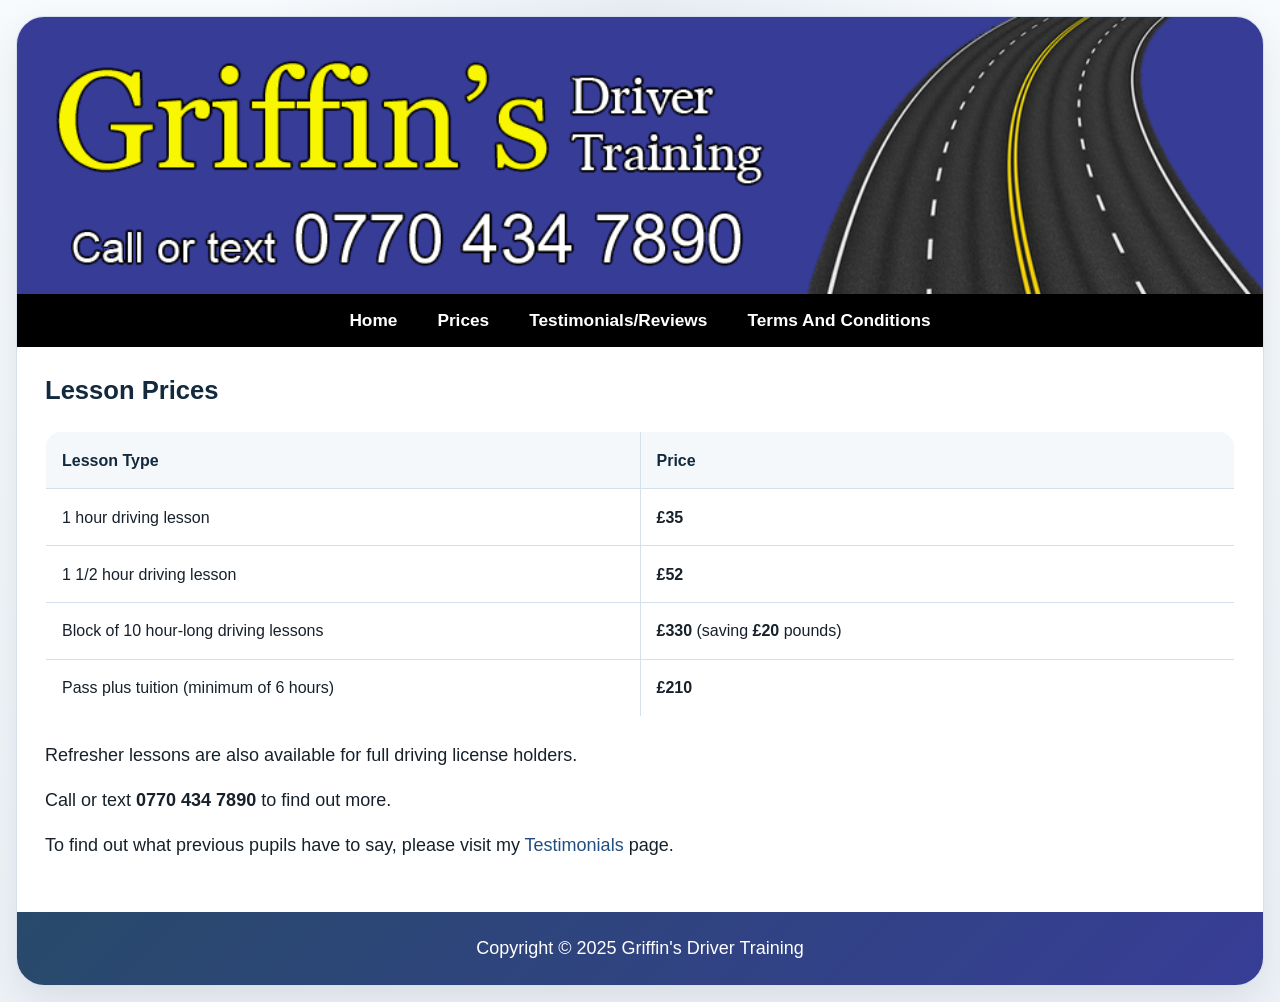
<file: driving.html>
<!DOCTYPE html>
<html lang="en">
<head>
	<meta charset="utf-8">
	<meta name="viewport" content="width=device-width, initial-scale=1">
	<meta name="keywords" content="Driving lessons, Driving lessons Bexhill, Driving lessons Hastings, Driving lessons Battle, Bexhill-on-sea, Driver training, Driving instructors, St-Leonards-on-sea, Griffins Driver Training, Griffins Driving">
	<meta name="description" content="Driving instructor offering various types of driving lessons in Hastings, Bexhill, Battle and St Leonards at great rates!">
	<title>Prices - Griffin's Driver Training</title>
	<link rel="stylesheet" href="css/main.css"/>
	<link rel="icon" href="imgs/griffinsIcon.ico"/>
	<script type="text/javascript">
	  var _gaq = _gaq || [];
	  _gaq.push(['_setAccount', 'UA-37429030-1']);
	  _gaq.push(['_trackPageview']);
	  (function() {
		var ga = document.createElement('script'); ga.type = 'text/javascript'; ga.async = true;
		ga.src = ('https:' == document.location.protocol ? 'https://ssl' : 'http://www') + '.google-analytics.com/ga.js';
		var s = document.getElementsByTagName('script')[0]; s.parentNode.insertBefore(ga, s);
	  })();
	</script>
</head>
<body>
	<div id="wrapper">
		<header>
			<img id="main-banner" src="imgs/banner-main.png" alt="Griffins Driver Training, driving lessons in Bexhill, Hastings, Battle and St Leonards. Call 07704347890 now.">
		</header>
		<nav>
			<ul>
				<li><a href="index.html">Home</a></li>
				<li><a href="#">Prices</a></li>
				<li><a href="testimonials.html">Testimonials/Reviews</a></li>
				<li><a href="tac.html">Terms And Conditions</a></li>
			</ul>
		</nav>
		<article id="main-article">
			<header>
				<h2>Lesson Prices</h2>
			</header>
			<section>
				<table>
					<tr>
						<th>Lesson Type</th>
						<th>Price</th>
					</tr>
					<tr>
						<td>1 hour driving lesson </td>
						<td><strong>&pound;35</strong></td>
					</tr>
					<tr>
						<td>1 1/2 hour driving lesson </td>
						<td><strong>&pound;52</strong></td>
					</tr>
				    <tr>
						<td>Block of 10 hour-long driving lessons </td>
						<td><strong>&pound;330</strong> (saving <strong>&pound;20</strong> pounds)</td>
                    </tr>
					<tr>
						<td>Pass plus tuition (minimum of 6 hours)</td>
						<td><strong>&pound;210</strong></td>
					</tr>
                </table>

				<p> Refresher lessons are also available for full driving license holders. </p>
				<p> Call or text <strong>0770 434 7890</strong> to find out more. </p>
				<p> To find out what previous pupils have to say, please visit my <a href="testimonials.html">Testimonials</a> page. </p>
            </section>
		</article>
		<footer>
			Copyright &copy; 2025 Griffin's Driver Training
		</footer>
	</div>
</body>
</html>
</file>
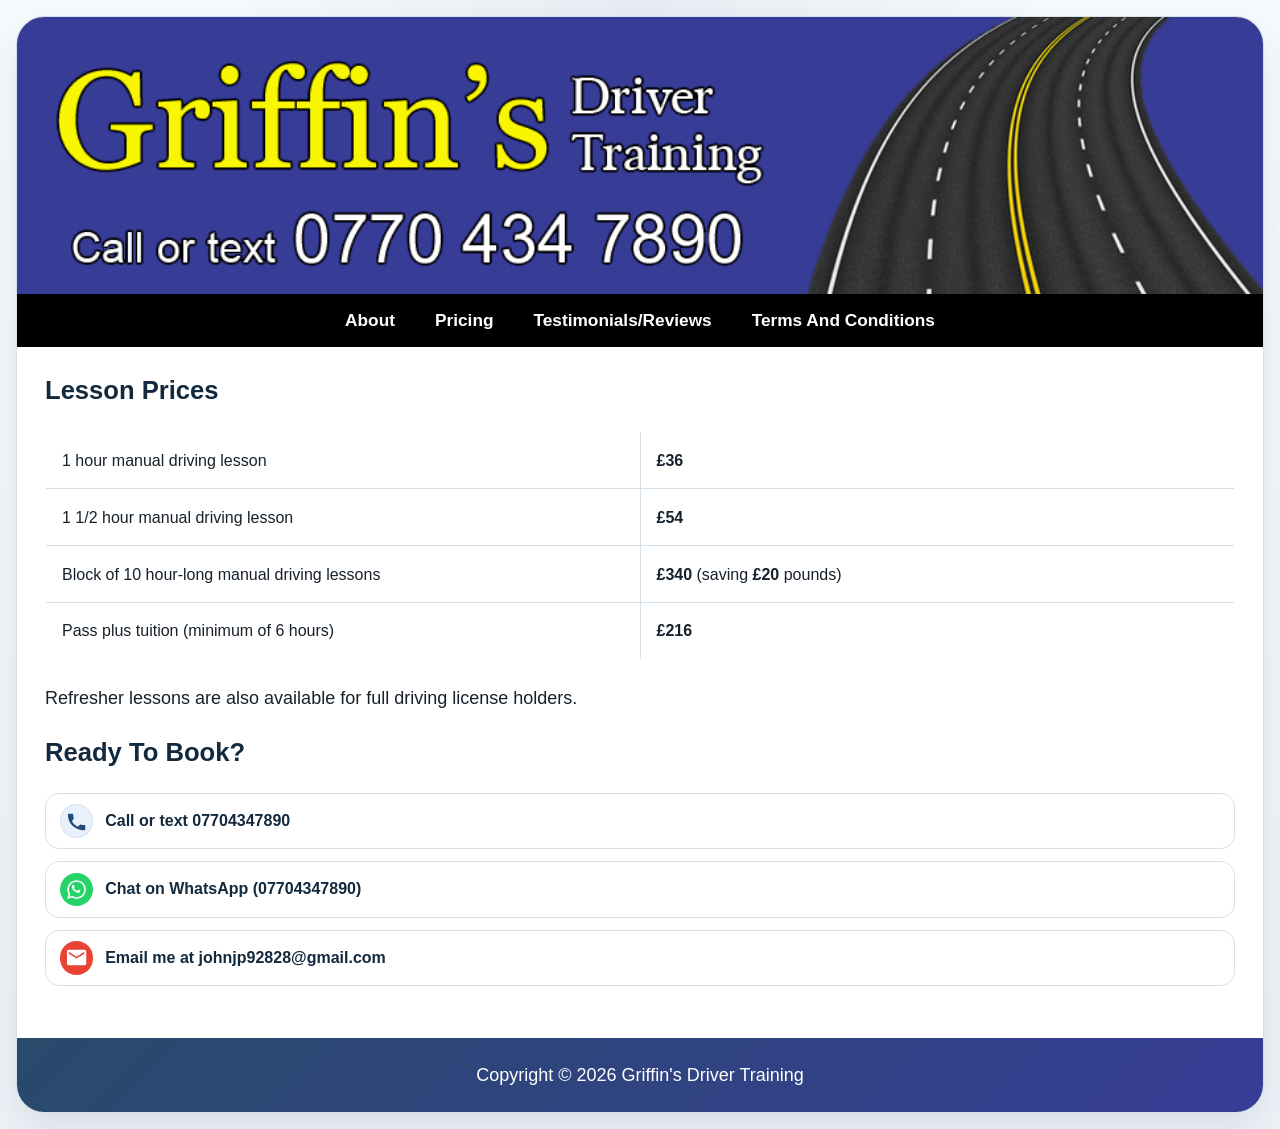
<file: pricing.html>
<!DOCTYPE html>
<html lang="en">

<head>
    <meta charset="utf-8">
    <meta name="viewport" content="width=device-width, initial-scale=1">
    <meta name="keywords"
        content="Driving lessons, Driving lessons Bexhill, Driving lessons Hastings, Driving lessons Battle, Bexhill-on-sea, Driver training, Driving instructors, St-Leonards-on-sea, Griffins Driver Training, Griffins Driving">
    <meta name="description"
        content="Driving instructor offering various types of driving lessons in Hastings, Bexhill, Battle and St Leonards at great rates!">
    <title>Pricing - Griffin's Driver Training</title>
    <link rel="stylesheet" href="css/main.css">
    <link rel="icon" href="imgs/griffinsIcon.ico">
</head>

<body>
    <div id="wrapper">
        <header>
            <img id="main-banner" src="imgs/banner-main.png"
                alt="Griffins Driver Training, driving lessons in Bexhill, Hastings, Battle and St Leonards. Call 07704347890 now.">
        </header>
        <nav>
            <ul>
                <li><a href="index.html">About</a></li>
                <li><a href="#">Pricing</a></li>
                <li><a href="testimonials.html">Testimonials/Reviews</a></li>
                <li><a href="tac.html">Terms And Conditions</a></li>
            </ul>
        </nav>
        <article id="main-article">
            <section>
                <header>
                    <h2>Lesson Prices</h2>
                </header>

                <table>
                    <tr>
                        <td>1 hour manual driving lesson </td>
                        <td><strong>&pound;36</strong></td>
                    </tr>
                    <tr>
                        <td>1 1/2 hour manual driving lesson </td>
                        <td><strong>&pound;54</strong></td>
                    </tr>
                    <tr>
                        <td>Block of 10 hour-long manual driving lessons </td>
                        <td><strong>&pound;340</strong> (saving <strong>&pound;20</strong> pounds)</td>
                    </tr>
                    <tr>
                        <td>Pass plus tuition (minimum of 6 hours)</td>
                        <td><strong>&pound;216</strong></td>
                    </tr>
                </table>

                <p> Refresher lessons are also available for full driving license holders. </p>
            </section>

            <section id="social-media" class="links">
                <header>
                    <h2>Ready To Book?</h2>
                </header>

                <a class="social-link" href="tel:07704347890" aria-label="Call Griffin's Driver Training">
                    <span class="social-link__icon social-link__icon--phone">
                        <svg viewBox="0 0 24 24" aria-hidden="true">
                            <path
                                d="M6.62 10.79a15.46 15.46 0 0 0 6.59 6.59l2.2-2.2c.27-.27.67-.36 1.02-.24 1.12.37 2.33.57 3.57.57.55 0 1 .45 1 1V20c0 .55-.45 1-1 1C10.07 21 3 13.93 3 5c0-.55.45-1 1-1h3.5c.55 0 1 .45 1 1 0 1.24.2 2.45.57 3.57.11.35.03.74-.25 1.02l-2.2 2.2z" />
                        </svg>
                    </span>
                    <span>Call or text 07704347890</span>
                </a>

                <a class="social-link" href="https://wa.me/447704347890" target="_blank" rel="noopener noreferrer"
                    aria-label="Contact Griffin's Driver Training on WhatsApp">
                    <span class="social-link__icon social-link__icon--whatsapp">
                        <svg viewBox="0 0 32 32" aria-hidden="true">
                            <path transform="translate(1.4 0)"
                                d="M19.11 17.23c-.29-.15-1.72-.85-1.98-.95-.26-.09-.45-.14-.64.15-.19.28-.74.95-.91 1.14-.17.19-.33.21-.62.07-.29-.15-1.2-.44-2.29-1.41-.85-.76-1.42-1.69-1.59-1.97-.16-.29-.02-.45.12-.59.13-.13.29-.33.43-.5.14-.17.19-.29.29-.48.09-.19.05-.36-.02-.5-.07-.15-.64-1.55-.88-2.12-.23-.55-.47-.47-.64-.48h-.55c-.19 0-.5.07-.76.36-.26.28-1 1-.99 2.43 0 1.43 1.03 2.8 1.17 2.99.14.19 2.02 3.09 4.89 4.33.68.29 1.21.47 1.63.61.68.22 1.29.19 1.78.12.54-.08 1.72-.7 1.96-1.37.24-.67.24-1.25.17-1.37-.07-.12-.26-.19-.55-.33z" />
                            <path
                                d="M16.02 3.2c-7.07 0-12.8 5.7-12.8 12.73 0 2.25.59 4.45 1.71 6.39L3.1 28.8l6.68-1.75a12.83 12.83 0 0 0 6.24 1.61h.01c7.06 0 12.79-5.7 12.79-12.73A12.7 12.7 0 0 0 16.02 3.2zm0 23.31h-.01a10.7 10.7 0 0 1-5.45-1.5l-.39-.23-3.97 1.04 1.06-3.86-.25-.4a10.54 10.54 0 0 1-1.63-5.63c0-5.86 4.79-10.63 10.68-10.63 2.85 0 5.52 1.1 7.54 3.11a10.5 10.5 0 0 1 3.13 7.52c0 5.86-4.8 10.63-10.71 10.63z" />
                        </svg>
                    </span>
                    <span>Chat on WhatsApp (07704347890)</span>
                </a>

                <a class="social-link social-link--full" href="mailto:johnjp92828@gmail.com"
                    aria-label="Email Griffin's Driver Training">
                    <span class="social-link__icon social-link__icon--email">
                        <svg viewBox="0 0 24 24" aria-hidden="true">
                            <path
                                d="M20 4H4a2 2 0 0 0-2 2v12a2 2 0 0 0 2 2h16a2 2 0 0 0 2-2V6a2 2 0 0 0-2-2zm0 4.03-8 4.99-8-4.99V6l8 5 8-5v2.03z" />
                        </svg>
                    </span>
                    <span>Email me at johnjp92828@gmail.com</span>
                </a>
            </section>
        </article>
        <footer>
            Copyright &copy; 2026 Griffin's Driver Training
        </footer>
    </div>
</body>

</html>
</file>
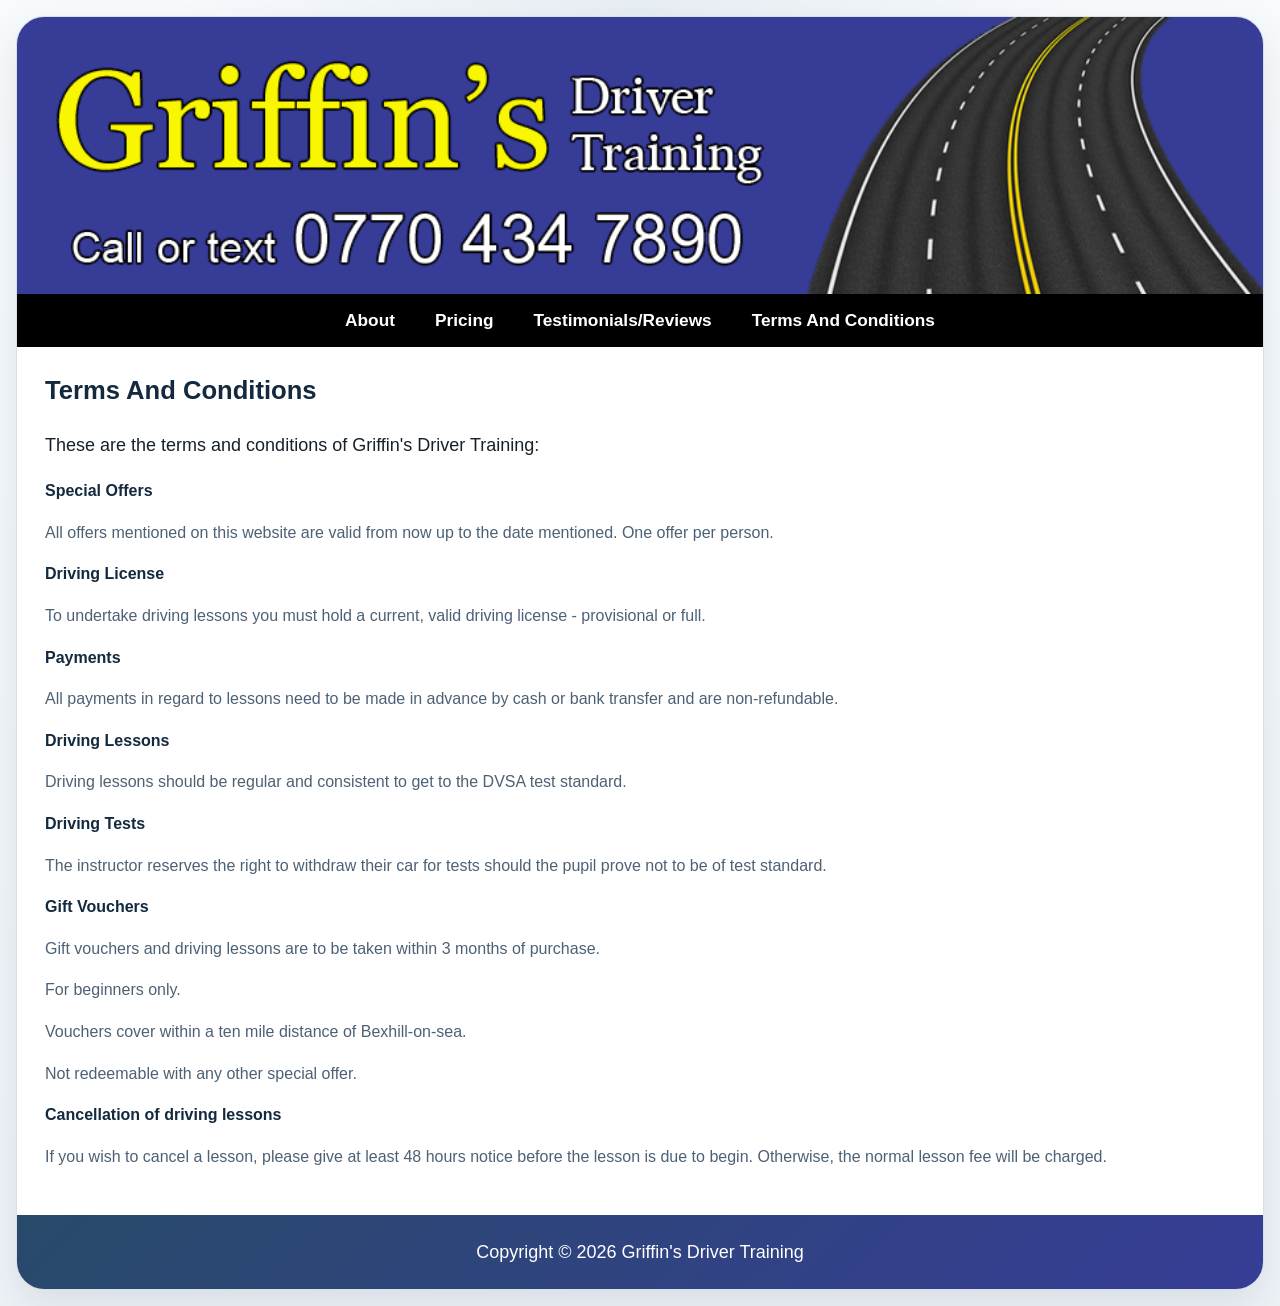
<file: tac.html>
<!DOCTYPE html>
<html lang="en">
<head>
	<meta charset="utf-8">
	<meta name="viewport" content="width=device-width, initial-scale=1">
	<meta name="keywords" content="Driving lessons, Driving lessons Bexhill, Driving lessons Hastings, Driving lessons Battle, Bexhill-on-sea, Driver training, Driving instructors, St-Leonards-on-sea, Griffins Driver Training, Griffins Driving">
	<meta name="description" content="Driving instructor offering various types of driving lessons in Hastings, Bexhill, Battle and St Leonards at great rates!">
	<title>Terms And Conditions - Griffin's Driver Training</title>
	<link rel="stylesheet" href="css/main.css">
	<link rel="icon" href="imgs/griffinsIcon.ico">
</head>
<body>
	<div id="wrapper">
		<header>
			<img id="main-banner" src="imgs/banner-main.png" alt="Griffins Driver Training, driving lessons in Bexhill, Hastings, Battle and St Leonards. Call 07704347890 now.">
		</header>
		<nav>
			<ul>
				<li><a href="index.html">About</a></li>
				<li><a href="pricing.html">Pricing</a></li>
				<li><a href="testimonials.html">Testimonials/Reviews</a></li>
				<li><a href="#">Terms And Conditions</a></li>
			</ul>
		</nav>
		<article id="main-article">
			<header>
				<h2>Terms And Conditions</h2>
			</header>
			<p> These are the terms and conditions of Griffin's Driver Training: </p>
			<dl>
				<dt>Special Offers</dt>
					<dd>All offers mentioned on this website are valid from now up to the date mentioned. One offer per person.</dd>
				<dt>Driving License</dt>
					<dd>To undertake driving lessons you must hold a current, valid driving license - provisional or full.</dd>
				<dt>Payments</dt>
					<dd> All payments in regard to lessons need to be made in advance by cash or bank transfer and are non-refundable.</dd>
                <dt>Driving Lessons</dt>
                    <dd>Driving lessons should be regular and consistent to get to the DVSA test standard.</dd>
				<dt>Driving Tests</dt>
					<dd>The instructor reserves the right to withdraw their car for tests should the pupil prove not to be of test standard.</dd>
				<dt>Gift Vouchers</dt>
					<dd>Gift vouchers and driving lessons are to be taken within 3 months of purchase.</dd>
					<dd>For beginners only.</dd>
					<dd>Vouchers cover within a ten mile distance of Bexhill-on-sea.</dd>
					<dd>Not redeemable with any other special offer.</dd>
				<dt>Cancellation of driving lessons</dt>
					<dd>If you wish to cancel a lesson, please give at least 48 hours notice before the lesson is due to begin. Otherwise, the normal lesson fee will be charged.</dd>
			</dl>
		</article>
		<footer>
			Copyright &copy; 2026 Griffin's Driver Training
		</footer>
	</div>
</body>
</html>
</file>
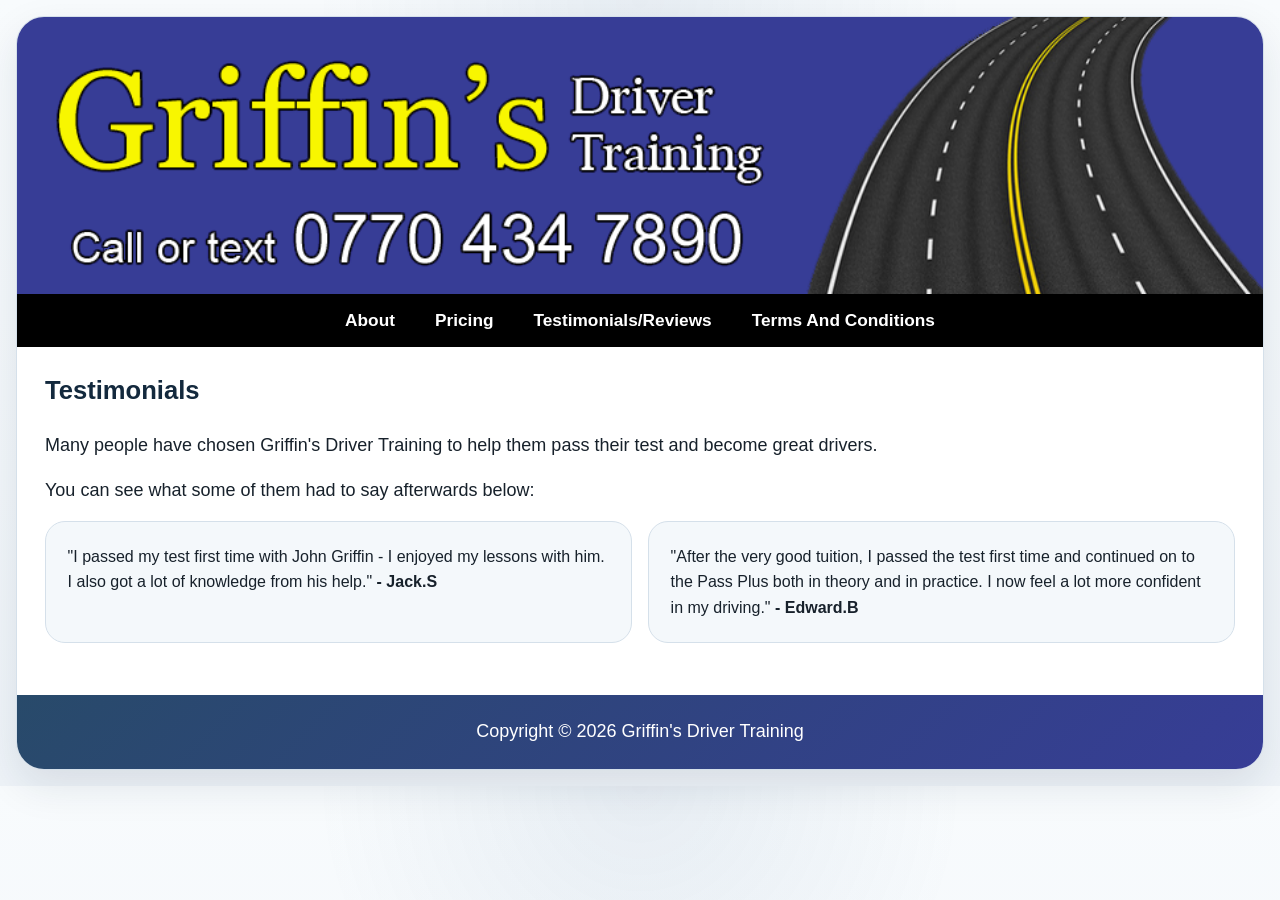
<file: testimonials.html>
<!DOCTYPE html>
<html lang="en">
<head>
	<meta charset="utf-8">
	<meta name="viewport" content="width=device-width, initial-scale=1">
	<meta name="keywords" content="Driving lessons, Driving lessons Bexhill, Driving lessons Hastings, Driving lessons Battle, Bexhill-on-sea, Driver training, Driving instructors, St-Leonards-on-sea, Griffins Driver Training, Griffins Driving">
	<meta name="description" content="Driving instructor offering various types of driving lessons in Hastings, Bexhill, Battle and St Leonards at great rates!">
	<title>Testimonials - Griffin's Driver Training</title>
	<link rel="stylesheet" href="css/main.css">
	<link rel="icon" href="imgs/griffinsIcon.ico">
</head>
<body>
	<div id="wrapper">
		<header>
			<img id="main-banner" src="imgs/banner-main.png" alt="Griffins Driver Training, driving lessons in Bexhill, Hastings, Battle and St Leonards. Call 07704347890 now.">
		</header>
		<nav>
			<ul>
				<li><a href="index.html">About</a></li>
				<li><a href="pricing.html">Pricing</a></li>
				<li><a href="#">Testimonials/Reviews</a></li>
				<li><a href="tac.html">Terms And Conditions</a></li>
			</ul>
		</nav>
		<article id="main-article">
			<header>
				<h2>Testimonials</h2>
			</header>
			<p> Many people have chosen Griffin's Driver Training to help them pass their test and become great drivers. </p>
			<p> You can see what some of them had to say afterwards below: </p>
				<section id="testimonial-slideshow">
					<section class="testimonial-slide">
						<p class="testimonial"> "I passed my test first time with John Griffin - I enjoyed my lessons with him. I also got a lot of knowledge from his help." <strong>- Jack.S</strong> </p>
						<p class="testimonial"> "After the very good tuition, I passed the test first time and continued on to the Pass Plus both in theory and in practice. I now feel a lot more confident in my driving." <strong>- Edward.B</strong> </p>
					</section>
					<section class="testimonial-slide">
						<p class="testimonial"> "I passed first time and couldn't have done it without John - he's an absolute legend."<strong>- Barney.C</strong></p>
						<p class="testimonial"> "Thanks John, Passed It! Helped me to gain more confidence in myself. Now look forward to the Passplus!" <strong>- Adam.F</strong> </p>
					</section>
					<section class="testimonial-slide">
						<p class="testimonial"> "I passed first time with John - excellent teacher and I feel very confident with driving now."<strong>- Callum.C</strong> </p>
						<p class="testimonial"> "Passed first time. Thanks John for all your help. I would advise other learners to use you. Thank you very much." <strong>- Jamie.S</strong> </p>
					</section>
					<section class="testimonial-slide">
						<p class="testimonial"> "I passed my test first time with John, lessons were good and everything was taught thoroughly." <strong>- Beth.H</strong> </p>
						<p class="testimonial"> "Thank you John - passed my driving test with your help. He was very thorough with the lessons and also very patient. Now feel very safe on the roads." <strong>- Patrick.B</strong> </p>
					</section>
					<section class="testimonial-slide">
						<p class="testimonial"> "Passed first time because of John's thorough teaching and attention to detail. I look forward to doing the pass-plus to improve further." <strong>- Matt.E</strong> </p>
						<p class="testimonial"> "Fantastic driving instructor - thorough and calm tuition, and would recommend to anyone looking. Looking forward to doing my pass-plus." <strong>- Andy.C</strong> </p>
					</section>
					<section class="testimonial-slide">
						<p class="testimonial"> "I passed my driving test with John and feel very confident driving now." <strong>- Thomas.S</strong> </p>
						<p class="testimonial"> "Thanks to John's work, I passed first time! Thank you!" <strong>- Julia.F</strong> </p>
					</section>
				</section>
			</article>
		<footer>
			Copyright &copy; 2026 Griffin's Driver Training
		</footer>
	</div>
	<script src="js/testimonials.js"></script>
</body>
</html>
</file>
<file: css/main.css>
:root {
    --bg: #eef3f8;
    --surface: #ffffff;
    --surface-muted: #f4f8fb;
    --text: #17212b;
    --muted: #4d6175;
    --brand: #1f4f82;
    --brand-dark: #13293d;
    --accent: #f2b705;
    --border: #d5e0ea;
    --shadow: 0 16px 40px rgba(19, 41, 61, 0.1);
    --radius: 20px;
    --content-width: 1500px;
}

*,
*::before,
*::after {
    box-sizing: border-box;
}

html {
    scroll-behavior: smooth;
}

body {
    margin: 0;
    font-family: "Open Sans", "Segoe UI", sans-serif;
    font-size: 18px;
    line-height: 1.6;
    color: var(--text);
    background:
        radial-gradient(circle at top, rgba(31, 79, 130, 0.08), transparent 32%),
        linear-gradient(180deg, #f8fbfd 0%, var(--bg) 100%);
}

img {
    display: block;
    max-width: 100%;
    height: auto;
}

a {
    color: var(--brand);
    text-decoration: none;
}

a:hover,
a:focus-visible {
    color: var(--brand-dark);
}

p {
    margin: 0 0 1rem;
}

h2,
h3,
dt,
dd {
    margin: 0 0 1rem;
}

h2 {
    font-size: 1.6rem;
    line-height: 1.25;
}

h3 {
    font-size: 1.25rem;
    line-height: 1.3;
}

ul {
    margin: 0;
    padding: 0;
    list-style: none;
}

dl {
    padding: 0;
}

dt {
    font-weight: 700;
    color: var(--brand-dark);
}

dd {
    color: var(--muted);
}

#wrapper {
    width: min(calc(100% - 2rem), var(--content-width));
    margin: 1rem auto;
    display: flex;
    flex-wrap: wrap;
    background: var(--surface);
    border: 1px solid var(--border);
    border-radius: 28px;
    overflow: hidden;
    box-shadow: var(--shadow);
}

#wrapper > header,
#wrapper > nav,
#wrapper > article,
#wrapper > aside,
#wrapper > footer {
    width: 100%;
}

nav {
    background: #000;
    padding: 0.25rem 1rem;
}

nav ul {
    display: flex;
    flex-wrap: wrap;
    justify-content: center;
    gap: 0.5rem;
}

nav li {
    margin: 0;
}

nav a {
    display: inline-flex;
    align-items: center;
    justify-content: center;
    min-height: 44px;
    padding: 0.55rem 1rem;
    border-radius: 999px;
    color: #fff;
    font-size: 1.08rem;
    font-weight: 600;
    transition: background-color 0.2s ease, color 0.2s ease;
}

nav a:hover,
nav a:focus-visible {
    color: #111;
    background: var(--accent);
}

table {
    width: 100%;
    border-collapse: collapse;
    margin: 1.5rem 0;
    overflow: hidden;
    border-radius: 16px;
    border: 1px solid var(--border);
}

td,
th {
    width: 50%;
    padding: 0.95rem 1rem;
    border: 1px solid var(--border);
    text-align: left;
    vertical-align: top;
    font-size: 1rem;
}

th {
    background: var(--surface-muted);
    color: var(--brand-dark);
}

aside {
    padding: 0 1.5rem 1.5rem;
}

aside > article {
    margin: 0 0 1.25rem;
    text-align: center;
    padding: 1.25rem;
    border: 1px solid var(--border);
    border-radius: var(--radius);
    background: var(--surface-muted);
}

footer {
    text-align: center;
    padding: 1.4rem;
    color: #fff;
    background: linear-gradient(135deg, #284a6a, #373d96);
}

#main-banner {
    width: 100%;
}

#main-article,
#main-article-index {
    padding: 1.75rem;
}

#main-article-index section,
#main-article section,
#main-article-index > header,
#main-article > header {
    margin-bottom: 1.5rem;
}

#main-article h2,
#main-article-index h2,
aside h2 {
    margin-bottom: 0.75rem;
    color: var(--brand-dark);
}

aside,
.testimonial,
dd,
dt {
    font-size: 1rem;
}

aside p,
aside span,
aside a {
    font-size: 1.08rem;
}

aside h2 {
    font-size: 1.8rem;
}

.special-offer {
    display: flex;
    align-items: center;
    justify-content: center;
    gap: 0.9rem;
}

.special-offer img {
    width: 50px;
    height: 50px;
    flex: 0 0 50px;
}

.links {
    display: grid;
    gap: 0.75rem;
}

.links img {
    margin: 0 auto;
    border: none;
}

.social-row {
    display: grid;
    grid-template-columns: repeat(2, minmax(0, 1fr));
    gap: 0.75rem;
}

.social-link {
    display: inline-flex;
    align-items: center;
    justify-content: flex-start;
    gap: 0.75rem;
    padding: 0.65rem 0.85rem;
    border: 1px solid var(--border);
    border-radius: 14px;
    background: #fff;
    font-weight: 700;
}

.social-link__icon {
    display: inline-flex;
    align-items: center;
    justify-content: center;
    width: 2.1rem;
    height: 2.1rem;
    flex: 0 0 2.1rem;
    border-radius: 999px;
}

.social-link svg {
    width: 1.45rem;
    height: 1.45rem;
    fill: currentColor;
}

.social-link__icon--facebook {
    background: transparent;
    color: #1877f2;
    box-shadow: none;
}

.social-link__icon--facebook svg {
    width: 1.7rem;
    height: 1.7rem;
}

.social-link__icon--whatsapp {
    background: #25d366;
    color: #fff;
}

.social-link__icon--instagram {
    background: radial-gradient(circle at 30% 107%, #fdf497 0%, #fdf497 8%, #fd5949 45%, #d6249f 60%, #285aeb 90%);
    color: #fff;
}

.social-link__icon--phone {
    background: #e8f0fb;
    color: #244b7d;
    box-shadow: inset 0 0 0 1px rgba(36, 75, 125, 0.08);
}

.social-link__icon--email {
    background: #ea4335;
    color: #fff;
}

.social-link > span:not(.social-link__icon) {
    color: var(--brand-dark);
}

.social-link__icon + span {
    font-size: 1rem;
    line-height: 1.3;
}

.social-link--full {
    width: 100%;
}

.testimonial-slide {
    display: flex;
    gap: 1rem;
    align-items: stretch;
}

.testimonial {
    flex: 1 1 0;
    margin: 0;
    padding: 1.35rem;
    border: 1px solid var(--border);
    border-radius: var(--radius);
    background: var(--surface-muted);
}

#banner {
    width: 62%;
}

#social-media .social-link {
    width: 100%;
}

@media screen and (max-width: 680px) {
    .social-row {
        grid-template-columns: 1fr;
    }
}

#collingwood-ad {
    padding-top: 12px;
    max-width: min(220px, 100%);
    border: none;
}

.vehicle-gallery {
    display: grid;
    grid-template-columns: repeat(2, minmax(0, 1fr));
    gap: 0.6rem;
}

.vehicle-gallery .vehicle-img:last-child {
    align-self: center;
}

.vehicle-img {
    width: 100%;
    border: 1px solid var(--border);
    border-radius: 25px;
    box-shadow: 0 10px 30px rgba(19, 41, 61, 0.12);
}

#qualifications {
    padding-bottom: 0.5rem;
}

@media screen and (min-width: 901px) {
    #wrapper > #main-article-index {
        width: 64%;
        flex: 0 0 64%;
    }

    #wrapper > aside {
        width: 36%;
        flex: 0 0 36%;
        padding: 1.75rem 1.75rem 1.75rem 0;
    }
}

@media screen and (max-width: 900px) {
    #wrapper {
        width: min(calc(100% - 1rem), var(--content-width));
        margin: 0.5rem auto;
        border-radius: 22px;
    }

    #main-article,
    #main-article-index,
    aside {
        padding: 1.25rem;
    }

    .testimonial-slide {
        flex-direction: column;
    }
}

@media screen and (max-width: 680px) {
    body {
        font-size: 17px;
    }

    nav {
        padding: 0.25rem 0.5rem;
    }

    nav ul {
        flex-direction: column;
        gap: 0.1rem;
    }

    nav a {
        width: 100%;
        min-height: 0;
        padding: 0.45rem 0.75rem;
        font-size: 0.95rem;
    }

    .vehicle-gallery {
        grid-template-columns: 1fr;
    }

    #main-article,
    #main-article-index,
    aside {
        padding: 1rem;
    }

    .special-offer {
        flex-direction: column;
        text-align: center;
    }

    table,
    thead,
    tbody,
    tr,
    th,
    td {
        display: block;
    }

    table {
        border: none;
        margin: 1rem 0;
    }

    tr {
        margin-bottom: 0.9rem;
        border: 1px solid var(--border);
        border-radius: 16px;
        overflow: hidden;
        background: var(--surface-muted);
    }

    th:first-child {
        border-bottom: none;
    }

    td,
    th {
        width: 100%;
        border-left: none;
        border-right: none;
    }

    .testimonial {
        padding: 1.1rem;
    }
}
</file>
